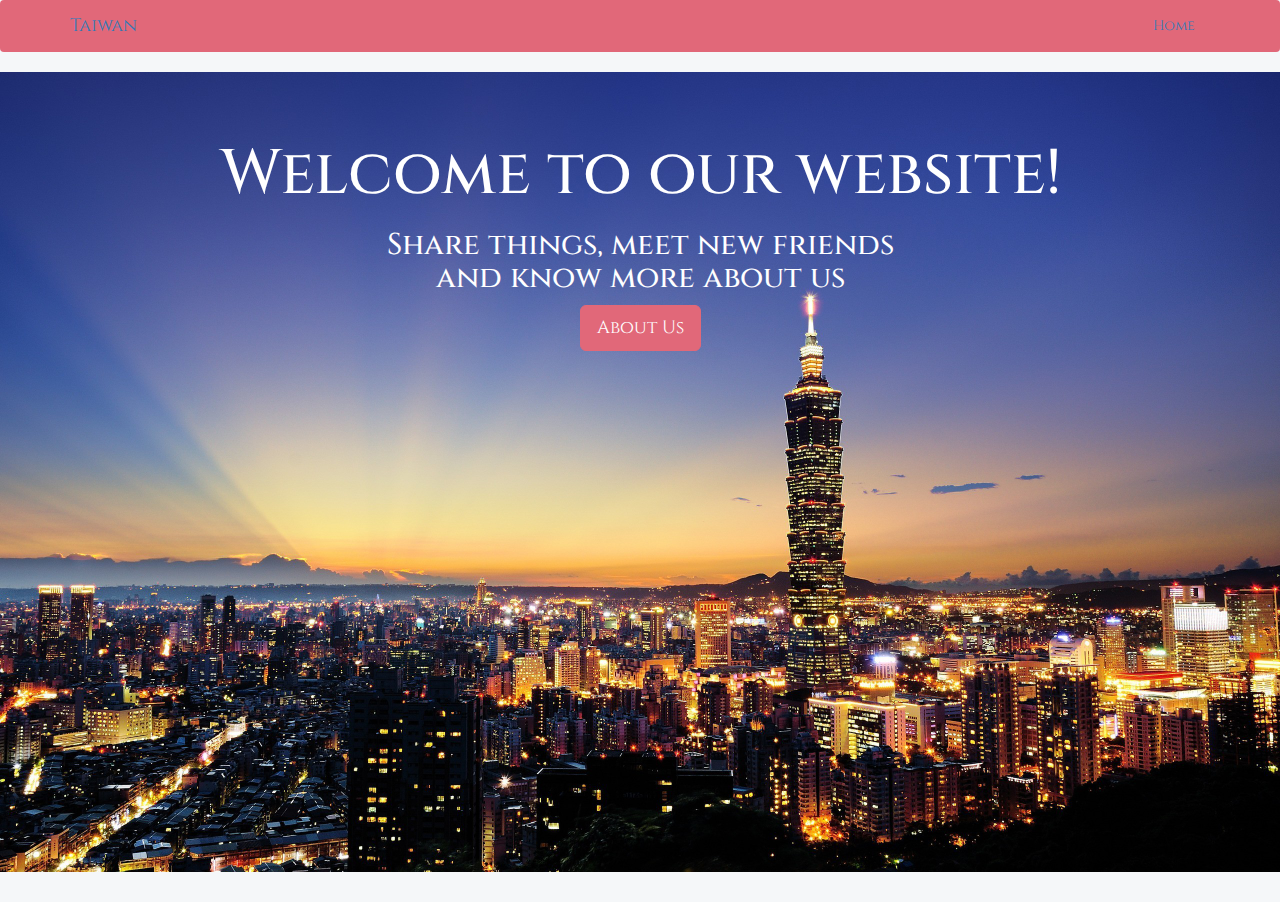
<file: index.html>
<html>
<head>
	<title>University of Birmingham Taiwanese Society</title>

	<link rel="stylesheet" type="text/css" href="https://maxcdn.bootstrapcdn.com/bootstrap/3.3.7/css/bootstrap.min.css">

	<link href="https://fonts.googleapis.com/css?family=Cinzel|Open+Sans+Condensed:300|Rozha+One" rel="stylesheet">

	<link rel="stylesheet" type="text/css" href="index.css">

</head>



<body>
<nav class="navbar navbar-dark bg-primary">
      <div class="container">
        <a class="navbar-brand">Taiwan</a>
        <ul class="nav navbar-nav pull-right">
          <li class="nav-item active">
            <a class="nav-link" href="/home.html">Home</a>
          </li>
        </ul>
      </div>
    </nav>


	<div class="jumbotron text-center">
      <div class="container">
        <div class="row">
          <div class="col-md-12">
            <h1 class="display-3">Welcome to our website!</h1>
            <h2 class="display-1">
              	Share things, meet new friends<br>and know more about us
            </h2>
            <p class="lead">
              <a class="btn btn-primary btn-lg" href="/home.html">About Us</a>
            </p>
          </div>
        </div>
      </div>
    </div>
  </body>
</html>
</file>
<file: index.css>
html {
  background-color: #f5f7f9;
}

body {
  background: none;
  color: #69707a;
  font-family: 'Open Sans Condensed', sans-serif;
  font-family: 'Rozha One', serif;
  font-family: 'Cinzel', serif;
}

strong {
  color: #222324;
}

.navbar {
  background: #e16879;
}

.btn {
  font-weight: 300;
}

.btn-primary {
  background: #e16879;
  border-color: #e16879;
}

.btn-primary: hover;
.btn-primary: active;
.btn-primary: focus;
.btn-primary: active:focus {
  background: #e05164;
  border-color: #e05164;
}

.card {
  border-color: #ccc;
}

.card-title {
  color: #e16879;
  font-weight: 300;
}

.card-block small {
  float: right;
}

.description {
  background-image: url("/112.jpg");
  background-repeat: repeat-x;
}

.jumbotron {
  background-image: url("img/112.jpg");
  background-size: cover;
  height: 800;
  color: white;
}
</file>
